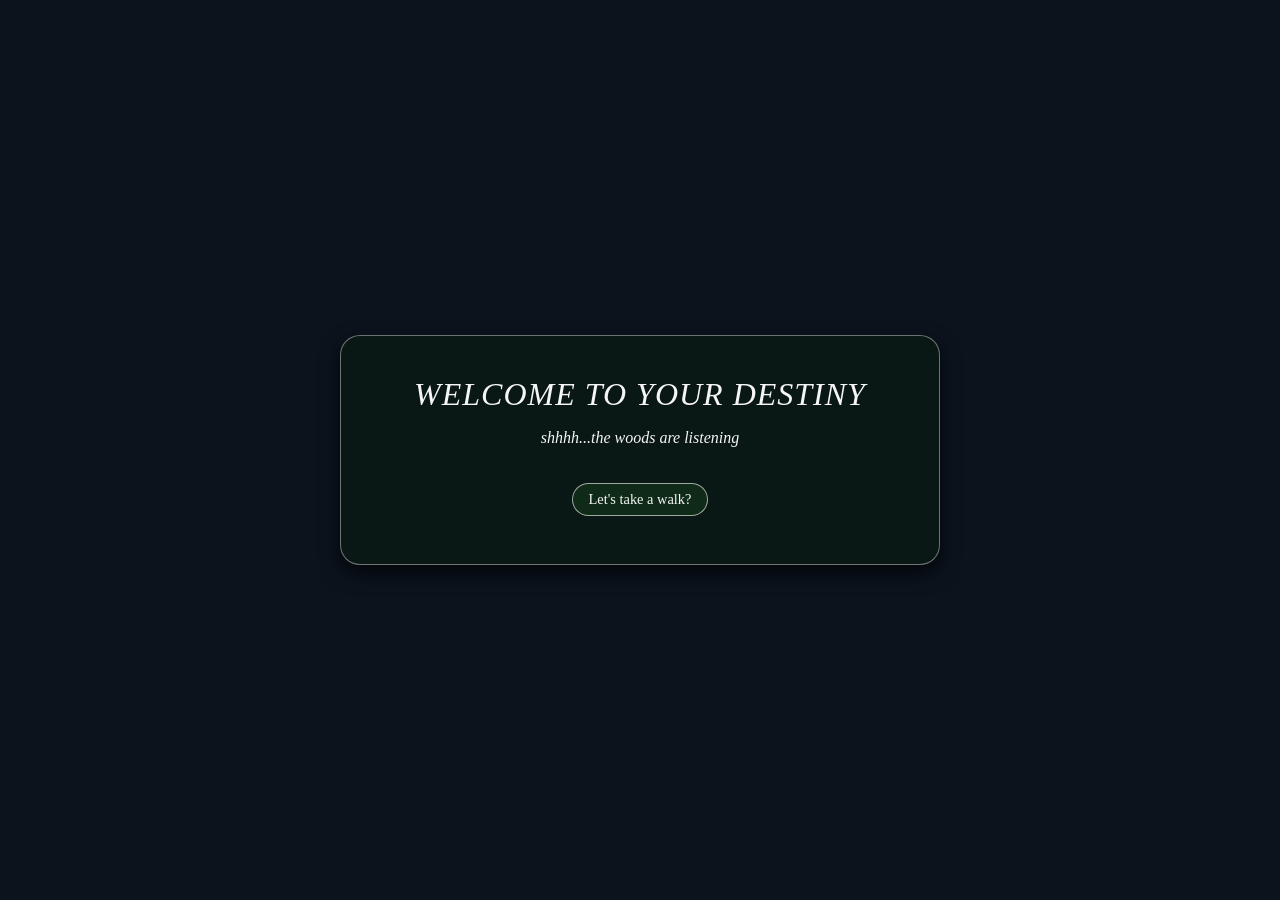
<file: index.html>
<!doctype html>
<html lang="en" dir="ltr">
  <head>
    <meta charset="utf-8" />
    <meta name="viewport" content="width=device-width, initial-scale=1.0"/>
    <title>Web experience - Decide your Destiny </title>
    <link rel="stylesheet" href="style.css">
  </head>
  <body>

<video autoplay loop muted playsinline class="bg-video">
<source src="video/forestloop.mp4" type="video/mp4">
</video>

<audio id="player" autoplay loop>
<source src="audio/forestsounds.mp3" type="audio/mp3">
</audio>

<audio id="eerie-sfx">
<source src="audio/eeriecreak.mp3" type="audio/mp3">
</audio>

<main class="container" id="main-container">
<section class="center-stage">
<h1 class="title">WELCOME TO YOUR DESTINY</h1>
<p>shhhh...the woods are listening</p>

<div id="start-box" class="action-box">
<button id="start-btn" class="atmospheric-btn">Let's take a walk?</button>
</div>

<div id="reveal-box" class="reveal-box">
<p id="message">As you walk down the woods, you begin to hear a creak</p> 
<p class="story-text">The wind shifts reacting to the weather 
and a mysterious door materializes through the whispering trees</p>
<a href="room.html" class="atmospheric-btn" style="text-decoration: none; display: inline-block;">What could it be?</a>
</div>

</section>
</main>

 <script src="script.js"></script>
</body>
</html>
</file>
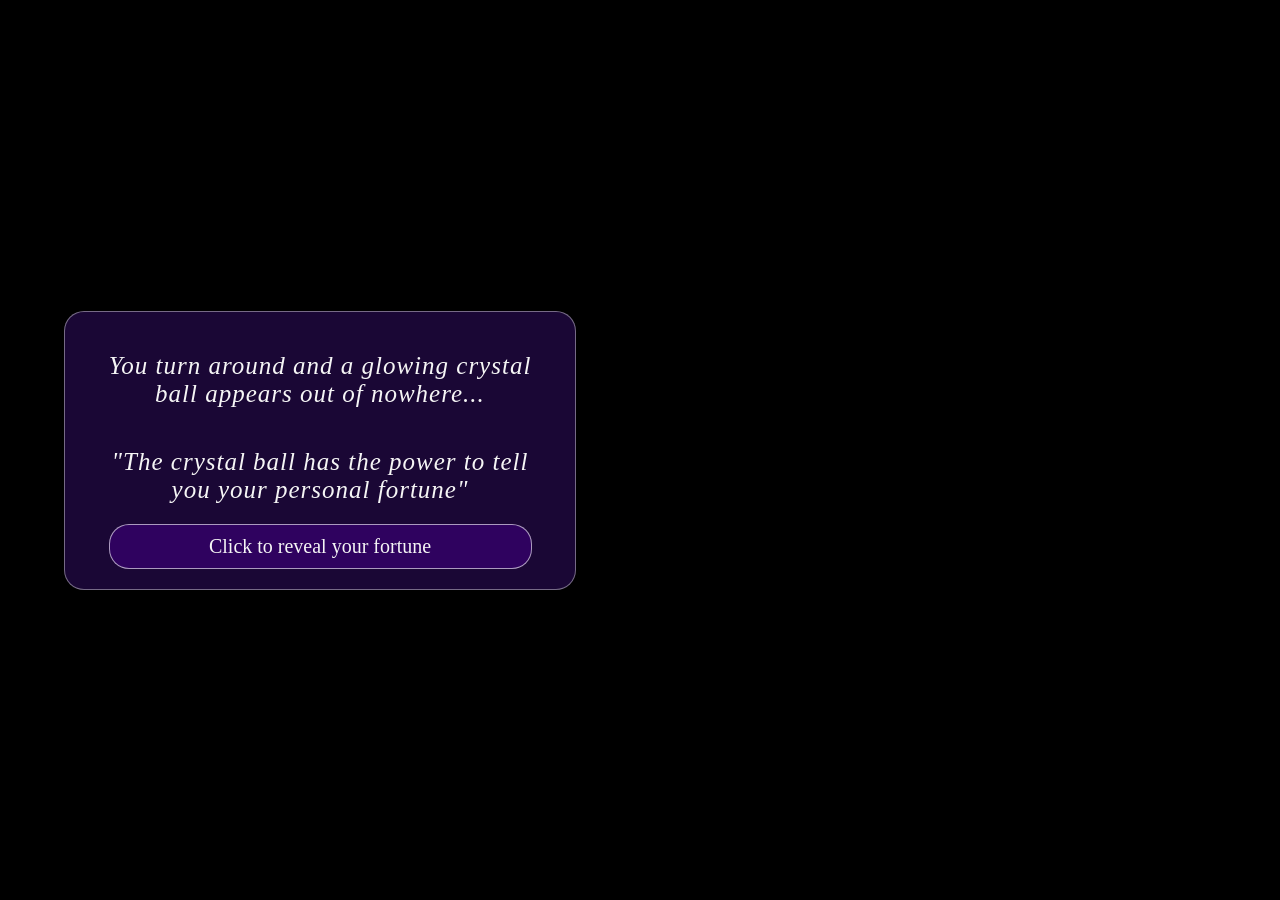
<file: crystalballpage/index.html>
<!DOCTYPE html>
<html lang="en">
<head>
    <meta charset="UTF-8">
    <meta name="viewport" content="width=device-width, initial-scale=1.0">
    <title>Crystal ball?</title>
    <link rel="stylesheet" href="style.css">
</head>
<body>
    <!-- video file -->
    <video autoplay loop muted playsinline id="background">
        <source src="video/crystal.mp4" type="video/mp4">
        This browser does not support video.
    </video>

    <main class="container">
        <!-- Description -->
    <h1 class="textstyle">You turn around and a glowing crystal ball appears out of nowhere...</h1>
    <h2 class="textstyle">"The crystal ball has the power to tell you your personal fortune"</h2>
    <a href="../finaldestiny/index.html" class="btn1">Click to reveal your fortune</a>
    </main>
    
</body>
</html>
</file>
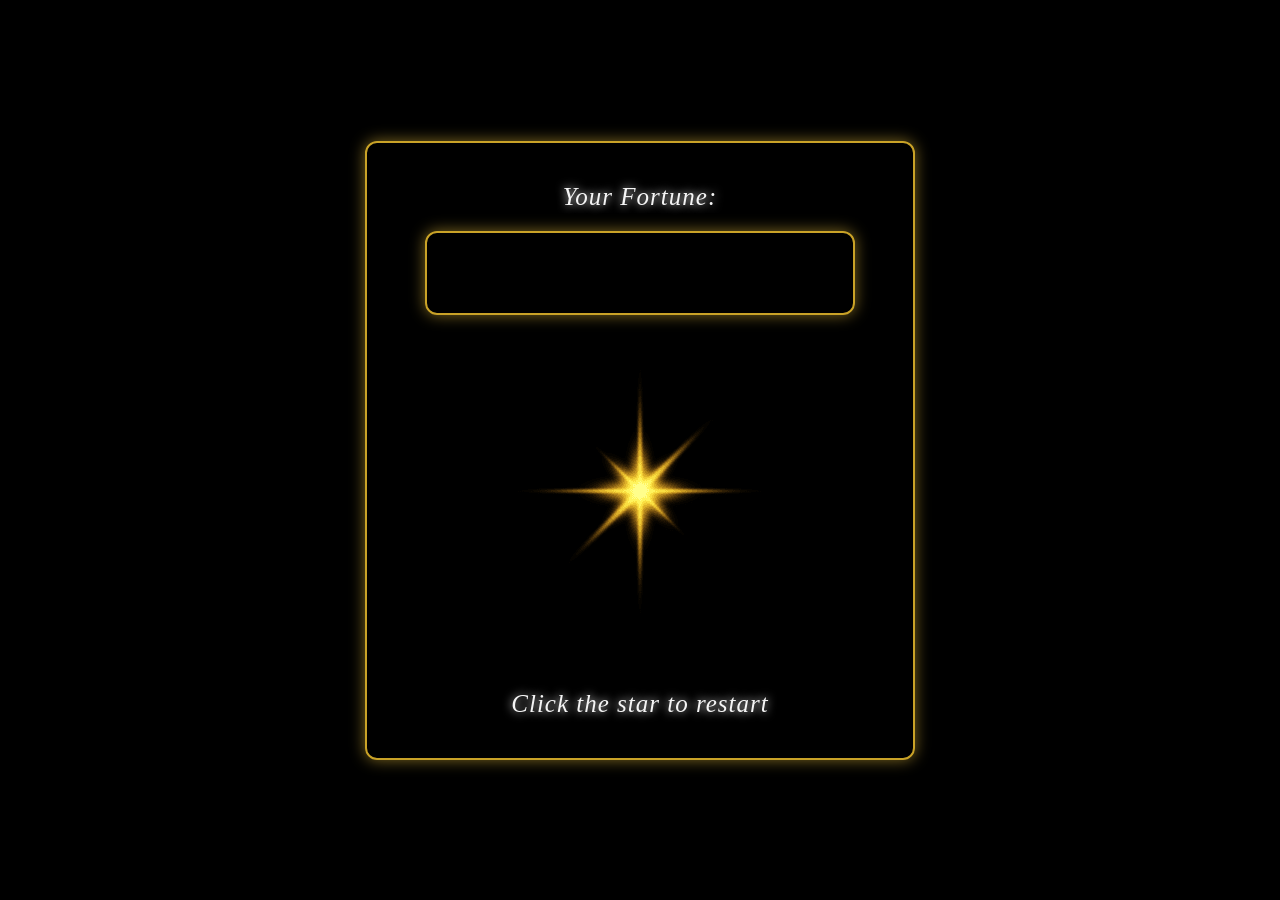
<file: finaldestiny/index.html>
<!DOCTYPE html>
<html lang="en">
<head>
    <meta charset="UTF-8">
    <meta name="viewport" content="width=device-width, initial-scale=1.0">
    <title>Your Fortune</title>
    <link rel="stylesheet" href="style.css">
    
</head>
<body>

    <video id="videodisplay" loop muted playsinline autoplay class="background">
        <source src="" type="video/mp4">
        This browser does not support video.
    </video>

    <main class = "container">

        <p id="weather" class="textstyle">Your Fortune: </p>

        <div class="backgroundbox">
            <p id="message" class="textstyle"></p>
        </div>

        <button id="btn1">
            <img src="images/star.webp">
        </button>

        <h5 class="textstyle">Click the star to restart</h5>
    </main>


    <script src="script.js"></script>
    
</body>
</html>
</file>
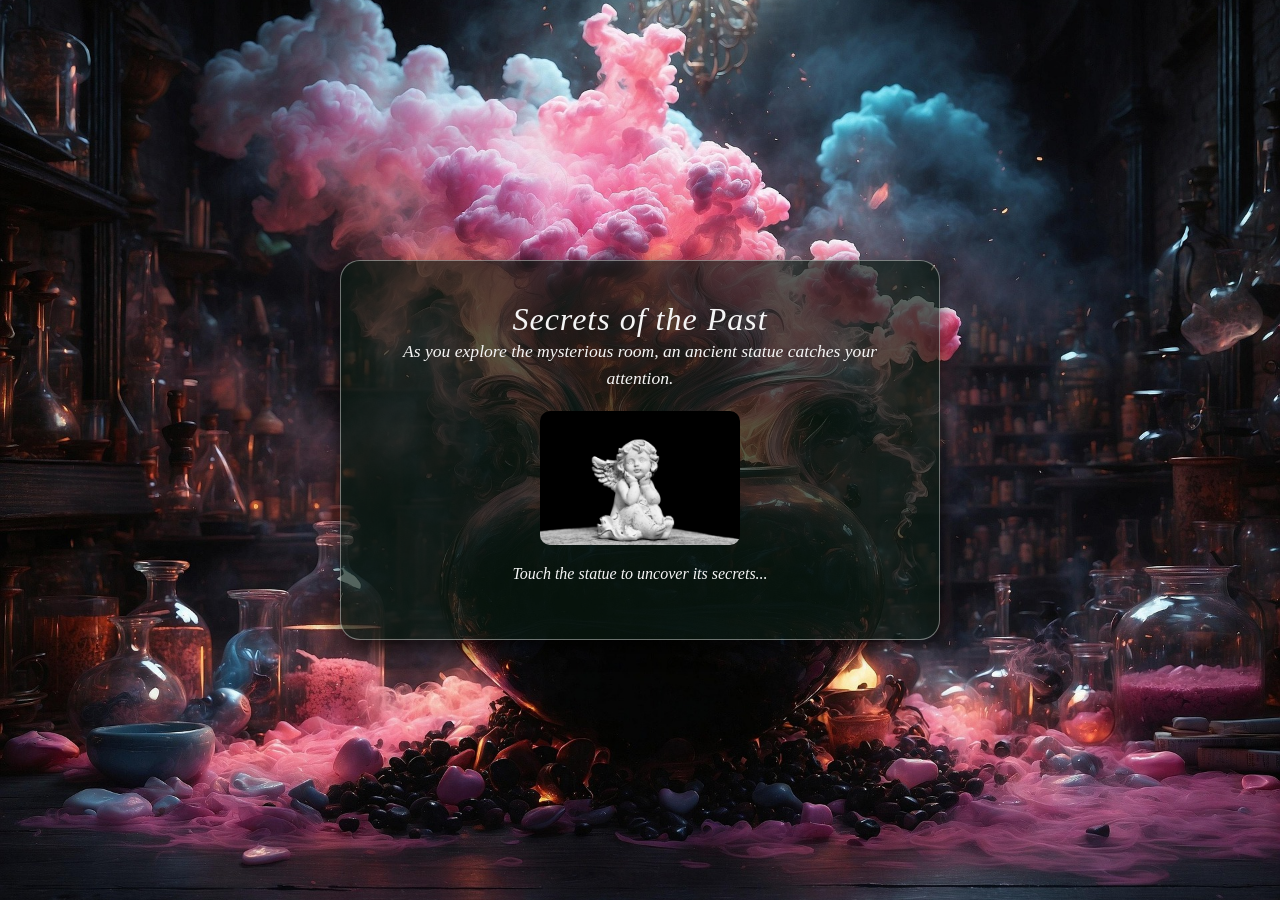
<file: explore.html>
<!doctype html>
<html lang="en" dir="ltr">
<head>
    <meta charset="utf-8"/>
    <meta name="viewport" content="width=device-width, initial-scale=1.0"/>
    <title>Explore the Room</title>
    <link rel="stylesheet" href="style.css">
</head>

<body style="background-image: url('images/witchroom.jpg');">

<audio id="statue-sound">
    <source src="audio/magic.mp3" type="audio/mp3">
</audio>

<main class="container">
<section class="center-stage">

    <h1 class="title">Secrets of the Past</h1>

    <p class="story-text">
        As you explore the mysterious room, an ancient statue catches your attention.
    </p>

    <img src="images/statue.jpg" id="statue" class="magic-object" alt="Ancient statue">

    <p>Touch the statue to uncover its secrets...</p>

    <div id="statue-reveal" class="reveal-box">

        <p>
            Your roots hold stories that have shaped who you are,
            but your future is yours to create.
        </p>

        <p>A mysterious mirror begins to glow behind you.</p>

        <a href="mirror.html" class="atmospheric-btn">
            Approach the mirror
        </a>

    </div>

</section>
</main>

<script src="script.js"></script>
</body>
</html>
</file>
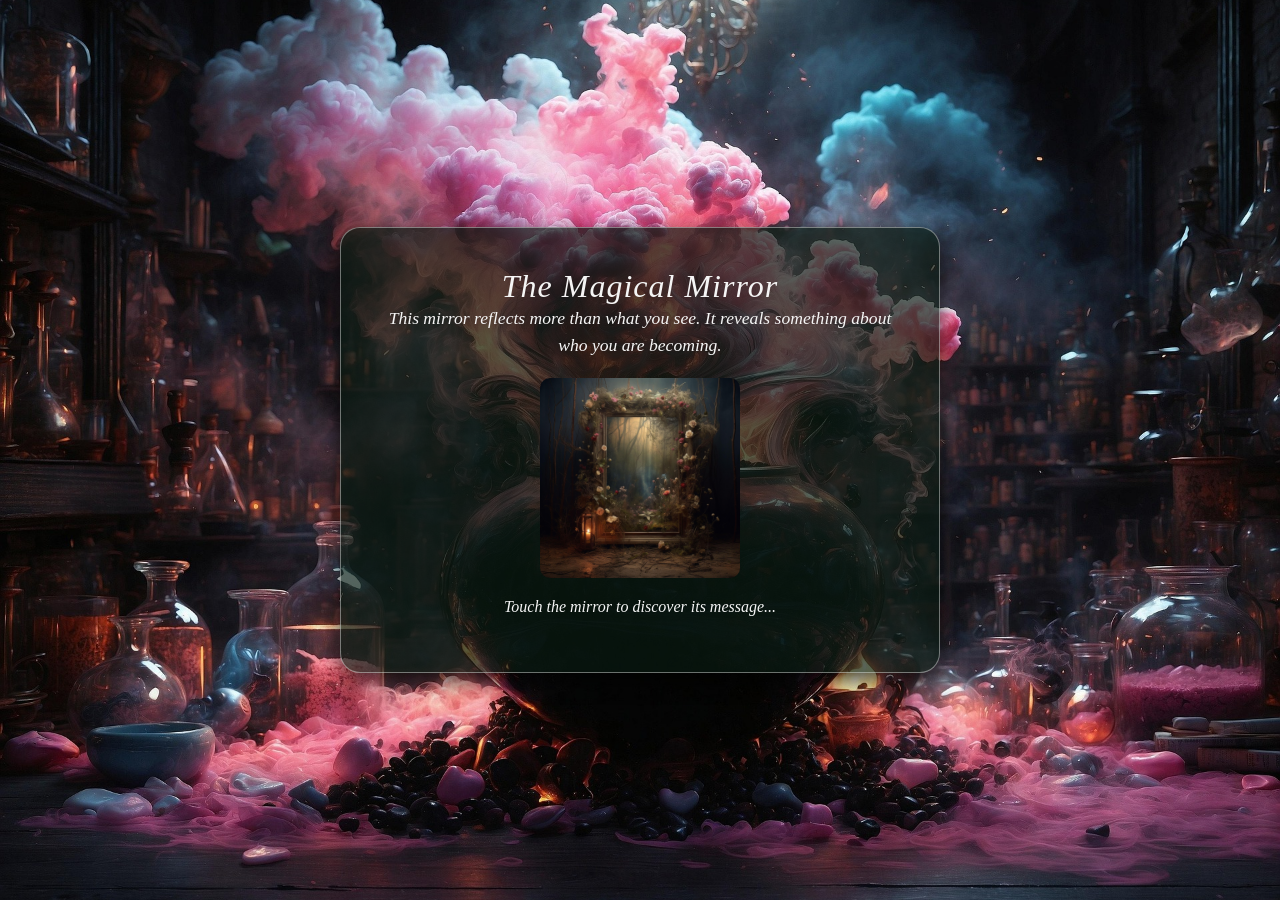
<file: mirror.html>
<!doctype html>
<html lang="en" dir="ltr">
<head>
    <meta charset="utf-8"/>
    <meta name="viewport" content="width=device-width, initial-scale=1.0"/>
    <title>The Magical Mirror</title>
    <link rel="stylesheet" href="style.css">
</head>

<body style="background-image: url('images/witchroom.jpg');">

<audio id="mirror-sound">
    <source src="audio/magic.mp3" type="audio/mp3">
</audio>

<main class="container">
<section class="center-stage">

    <h1 class="title">The Magical Mirror</h1>

    <p class="story-text">
        This mirror reflects more than what you see.
        It reveals something about who you are becoming.
    </p>

    <img src="images/mirror.jpg" id="mirror" class="magic-object" alt="Magical mirror">

    <p>Touch the mirror to discover its message...</p>

    <div id="mirror-reveal" class="reveal-box">

        <p id="mirror-message"></p>

        <p>Now that you have looked within, it is time to discover what lies ahead.</p>

        <a href="crystalballpage/index.html" class="atmospheric-btn">
    Approach the crystal ball
</a>

    </div>

</section>
</main>

<script src="script.js"></script>
</body>
</html>
</file>
<file: style.css>
body {
    font-family: 'Times New Roman', serif;
    font-style: italic;
    background-color: #0b131d;;
    background-size: cover;
    background-position: center;
    background-attachment: fixed;
    color: whitesmoke;
    display: flex;
    justify-content: center;
    align-items: center;
    height: 100vh;
    margin: 0;
    overflow: hidden;
} 

.bg-video {
    position: fixed;
    top: 0;
    left: 0;
    width: 100vw;
    height: 100vh;
    object-fit: cover;
    z-index: -1;
}

.container {
    text-align: center;
    background-color: rgba(10, 28, 18, 0.675);
    padding: 2.5rem;
    border-radius: 20px;
    box-shadow: 0 8px 20px rgba(0, 0, 0, 0.7) ;
    display: flex;
    flex-direction: column;
    gap: 1rem;
    max-width: 600px;
    width: 90%;
    transition: all 0.5s ease-in-out;
    border: 1px solid rgba(255, 255, 255, 0.4);
}

.container.playing {
    box-shadow: 0 0 30px rgba(255, 255, 255, 0.25);
    border: 2px solid whitesmoke;
}

.title {
    font-family:'Times New Roman', serif;
    font-size: 2rem;
    font-style: italic;
    font-weight: normal;
    margin: 0;
    color: whitesmoke;
    letter-spacing: 1px;
}

.story-text {
    font-size: 1.1rem;
    margin: 0;
    text-align: center;
    line-height: 1.5;
    color: whitesmoke;
}

.action-box {
    margin: 0.5rem 0;
}

.atmospheric-btn {
    background: #0f2b17;
    border: 1px solid rgba(255, 255, 255, 0.6);
    color: whitesmoke;
    margin-top: 20px;
    padding: 0.45rem 0.95rem;
    border-radius: 20px;
    cursor: pointer;
    font-family: 'Times New Roman', serif;
    font-size: 0.9rem;
    transition: background 0.3s ease, box-shadow 0.3s ease;
}

.atmospheric-btn:hover {
    background: #174334bd;
    border-color: whitesmoke;
    box-shadow: 0 0 15px rgba(255, 255, 255, 0.3);
    transform: scale(1.02);
}

.reveal-box {
    display: none;
    flex-direction: column;
    align-items: center;
    gap: 1rem;
    padding: 1.25rem;
    background: rgba(14, 38, 24, 0.95);
    border-radius: 8px;
    border: 1px solid rgba(255, 255, 255, 0.5);
    animation: fadeIn 0.6s ease forwards;
}

.reveal-box.visible {
    display: flex;
}

@keyframes fadeIn {
    from { opacity: 0; transform: translateY(6px); }
    to { opacity: 1; transform: translateY(0); }
}

#message {
    font-size: 0.95rem;
    font-style: italic;
    opacity: 0.9;
    margin: 0;
    color: whitesmoke;
}

.magic-object {
    width: 200px;
    max-width: 80%;
    margin-top: 20px;
    border-radius: 10px;
    cursor: pointer;
    transition: 0.3s;
}

.magic-object:hover {
    box-shadow: 0 0 25px white;
    transform: scale(1.05);
}

/* Mirror glow animation */

#mirror {
    animation: mirrorGlow 3s infinite;
}

@keyframes mirrorGlow {
    0% { box-shadow: 0 0 5px white; }
    50% { box-shadow: 0 0 25px white; }
    100% { box-shadow: 0 0 5px white; }
}

/* Links */

.atmospheric-btn {
    text-decoration: none;
}

/* Responsive layout */

.container {
    box-sizing: border-box;
}

body {
    min-height: 100vh;
    height: auto;
    overflow: auto;
}
</file>
<file: crystalballpage/style.css>
#background {
    position: fixed;
    top: 0;
    left: 0;
    width: 100%;
    height: 100%;
    object-fit: cover;
    z-index: -1;
}

body {
    margin: 0;
    min-height: 100vh;
    display: flex;
    justify-content: center;
    align-items: center;
    background-color: black;
}

.container {
    text-align: center;
    background-color: rgba(44, 12, 89, 0.598);
    border-radius: 20px;
    display: flex;
    flex-direction: column;
    width: 40%;
    max-width: 550px;
    height: auto;
    padding: 20px;
    margin-left: 5%;
    margin-right: auto;
    box-sizing: border-box;
    transition: all 0.5s ease-in-out;
    border: 1px solid rgba(255, 255, 255, 0.4);
    animation: color-shift 4s infinite linear;
    align-items: center;
}

@keyframes color-shift {
    0% {
        box-shadow: 0 0 20px #ff0000;
    }

    33% {
        box-shadow: 0 0 20px #00ff00;
    }

    66% {
        box-shadow: 0 0 20px #0000ff;
    }

    100% {
        box-shadow: 0 0 20px #ff0000;
    }
}

.textstyle {
    font-family: 'Times New Roman', serif;
    font-size: 25px;
    font-style: italic;
    font-weight: normal;
    margin: 20px;
    color: whitesmoke;
    letter-spacing: 1px;
    animation: fadeIn 5s ease-in forwards;
}

.btn1 {
    background: #3c0177a5;
    border: 1px solid rgba(255, 255, 255, 0.6);
    color: whitesmoke;
    width: 90%;
    height: auto;
    padding: 10px;
    box-sizing: border-box;
    border-radius: 20px;
    cursor: pointer;
    font-family: 'Times New Roman', serif;
    font-size: 20px;
    opacity: 0;
    animation: fadeIn 5s ease-in forwards;
    text-decoration: none;
    text-align: center;
}

.btn1:hover {
    background: #1e094f9d;
    border-color: whitesmoke;
    box-shadow: 0 0 15px rgba(255, 255, 255, 0.3);
    transform: scale(1.02);
}

@keyframes fadeIn {
    from {
        opacity: 0;
    }

    to {
        opacity: 1;
    }
}

@media screen and (max-width: 800px) {
    .container {
        width: 85%;
        margin: 20px auto;
    }

    .textstyle {
        font-size: 20px;
    }

    .btn1 {
        font-size: 16px;
    }
}
</file>
<file: finaldestiny/style.css>
.background {
    position: fixed;
    top: 0;
    width: 100%;
    height: 100%;
    object-fit: cover;
    z-index: -1;

}

body {
    margin: 0;
    min-height: 100vh;
    display: flex;
    justify-content: center;
    align-items: center;
    background-color: black;
    
}

.container {
    text-align: center;
    border-radius:20px;
    display: flex;
    flex-direction: column;
    width: 550px;
    box-sizing: border-box;
    transition: all 0.5s ease-in-out;
    border: 1px solid rgba(255, 255, 255, 0.4);
    align-items: center;
    animation: slidedown 3s ease-out forwards;
    border: 2px solid #c9a227;
    border-radius: 12px;
    box-shadow: 0 0 15px rgba(212, 175, 55, 0.6);
    padding: 20px;
}

.backgroundbox {
    display: flex;
    flex-direction: column;
    align-items: center;
    gap: 1rem;
    padding: 1.25rem;
    border-radius: 8px;
    border: 1px solid rgba(255, 255, 255, 0.5);
    border: 2px solid #c9a227;
    border-radius: 12px;
    box-shadow: 0 0 15px rgba(212, 175, 55, 0.6);
    box-sizing: border-box;
    width: 85%;
}

.container:hover{
    border-color: rgb(255, 255, 255);
    cursor: pointer;
}

.textstyle {
    font-family: 'Times New Roman', serif;
    font-size: 25px;
    font-style: italic;
    font-weight: normal;
    margin: 20px;
    color: whitesmoke;
    letter-spacing: 1px;
    animation: fadeIn 5s ease-in forwards;
    text-shadow: 0 0 10px white;
    
}

@keyframes slidedown {
    from {
        transform:translateY(-100vh);
        opacity: 0;
    }

    to{
        transform: translateY(0);
        opacity: 1;
    }
}

@keyframes fadeIn {
    from {
        opacity: 0;
    }

    to {
        opacity: 1;
    }
}

button{
    background-color: transparent;
    border:none;
}

button:hover{
    cursor: pointer;
}
</file>
